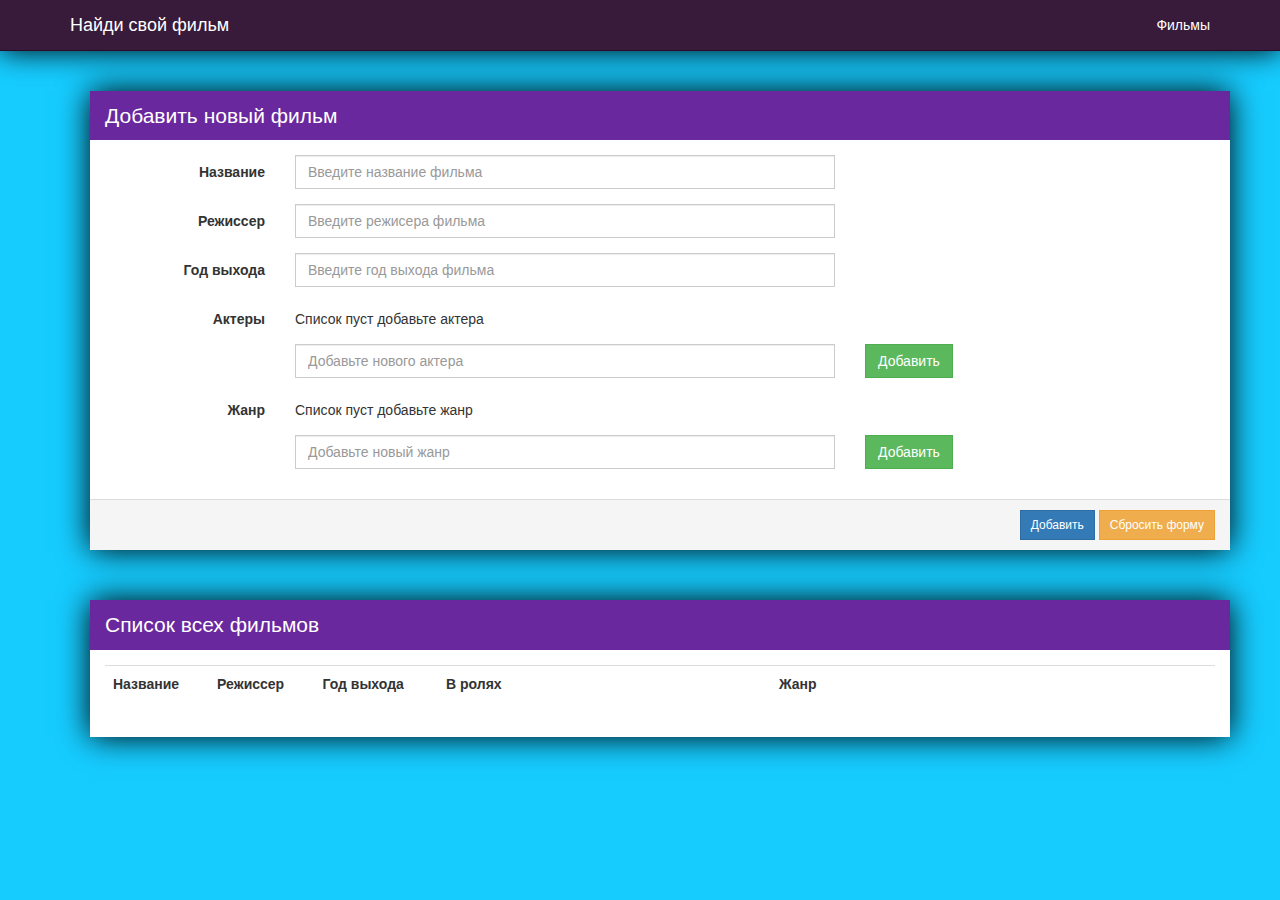
<file: public/index.html>
<!DOCTYPE html>
<html ng-app="movies" lang="en">
<head>
    <meta charset="UTF-8">
    <title>Movies</title>
    <link href="lib/bootstrap/css/bootstrap.css" rel="stylesheet">
    <link href="css/styles.css" rel="stylesheet"/>
    <script src="lib/angular/angular.js"></script>
    <script src="lib/angular/angular-route.js"></script>
    <script src="js/app.js"></script>
    <script src="js/controller/movieController.js"></script>
    <script src="js/service/movieService.js"></script>
</head>
<body class="ng-clock">

    <nav class="navbar navbar-default navbar-static-top">
        <div class="container">
            <div class="navbar-header">
                <a class="navbar-brand" href="#/">Найди свой фильм</a>
            </div>
            <ul class="nav navbar-nav navbar-right">
                <li><a href="#/">Фильмы</a></li>
            </ul>
        </div>
    </nav>

    <div id="main" class="container">
        <div ng-view></div>
    </div>
</body>
</html>
</file>
<file: public/css/styles.css>
body{
    background-color: #16ccff;
}

.panel {
    width: 100%;
    margin: 20px;
    border: none;
    border-radius: 0;
}

.panel-primary > .panel-heading {
    background-color: #6a289e;
    border-color: #3d1050;
    border-radius: 0;
    border-bottom: 0;
}

.panel {
    box-shadow: 0 0 30px black;
}

.form-control {
    border-radius: 0;
}

.btn {
    border-radius: 0;
}

.navbar-default {
    background-color: #381b3a;
    border-color: #290c2c;
    box-shadow: 0 0 30px black
}

.navbar-default .navbar-brand {
    color: white;
}

.navbar-default .navbar-brand:hover,
.navbar-default .navbar-brand:focus {
    color: #6a289e;
}

.navbar-default .navbar-nav > li > a{
    color: white;
}

.navbar-default .navbar-nav > li > a:hover,
.navbar-default .navbar-nav > li > a:focus{
    color: #6a289e;
}
.input-group-addon{
    border-radius: 0;
    background-color: #921ef1;
    color: white;
    font-size: 12px;
    border-color: transparent;
}
.block-button{
    background-color: #921ef1;
    color: white;
}


.input-group{
    margin-bottom: 5px;
    margin-right: 5px;
}
</file>
